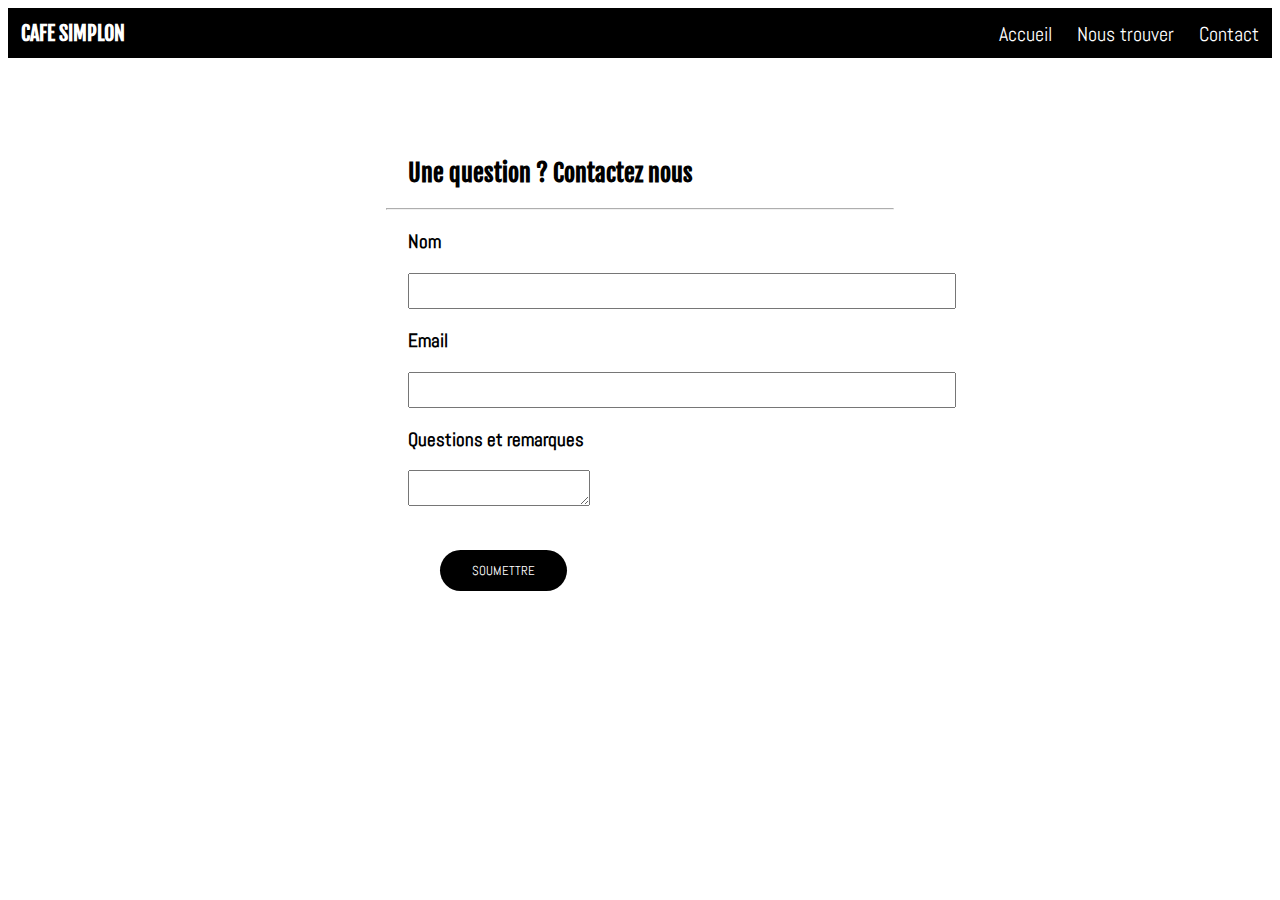
<file: contact.html>
<!DOCTYPE html>
<html lang="en">
<head>
    <meta charset="UTF-8">
    <meta name="viewport" content="width=device-width, initial-scale=1.0">
    <meta http-equiv="X-UA-Compatible" content="ie=edge">
    <link rel="stylesheet" href="style.css">
    <link href="https://fonts.googleapis.com/css?family=Abel|Fjalla+One&display=swap" rel="stylesheet">
    <title>Document</title>
</head>
<body>
    <header class="header"><strong>CAFE SIMPLON</strong>
        <div class="button"><a href="contact.html">Contact</a></div>
        <div class="button"><a href="nous_trouver.html">Nous trouver</a></div>
        <div class="button"><a href="index.html">Accueil</a></div>
    </header>
    <main>
        <div class="div4">
            <h2 class="texte4">Une question ? Contactez nous</h2>
            <hr class="separation">
            <h3 class="texte5">Nom</h3>
            <input type="text">
            <h3 class="texte5">Email</h3>
            <input type="text">
            <h3 class="texte5">Questions et remarques</h3>
            <textarea class="textearea"></textarea>
            <button class="button4">SOUMETTRE</button>
        </div>
    </main>
</body>
</html>
</file>
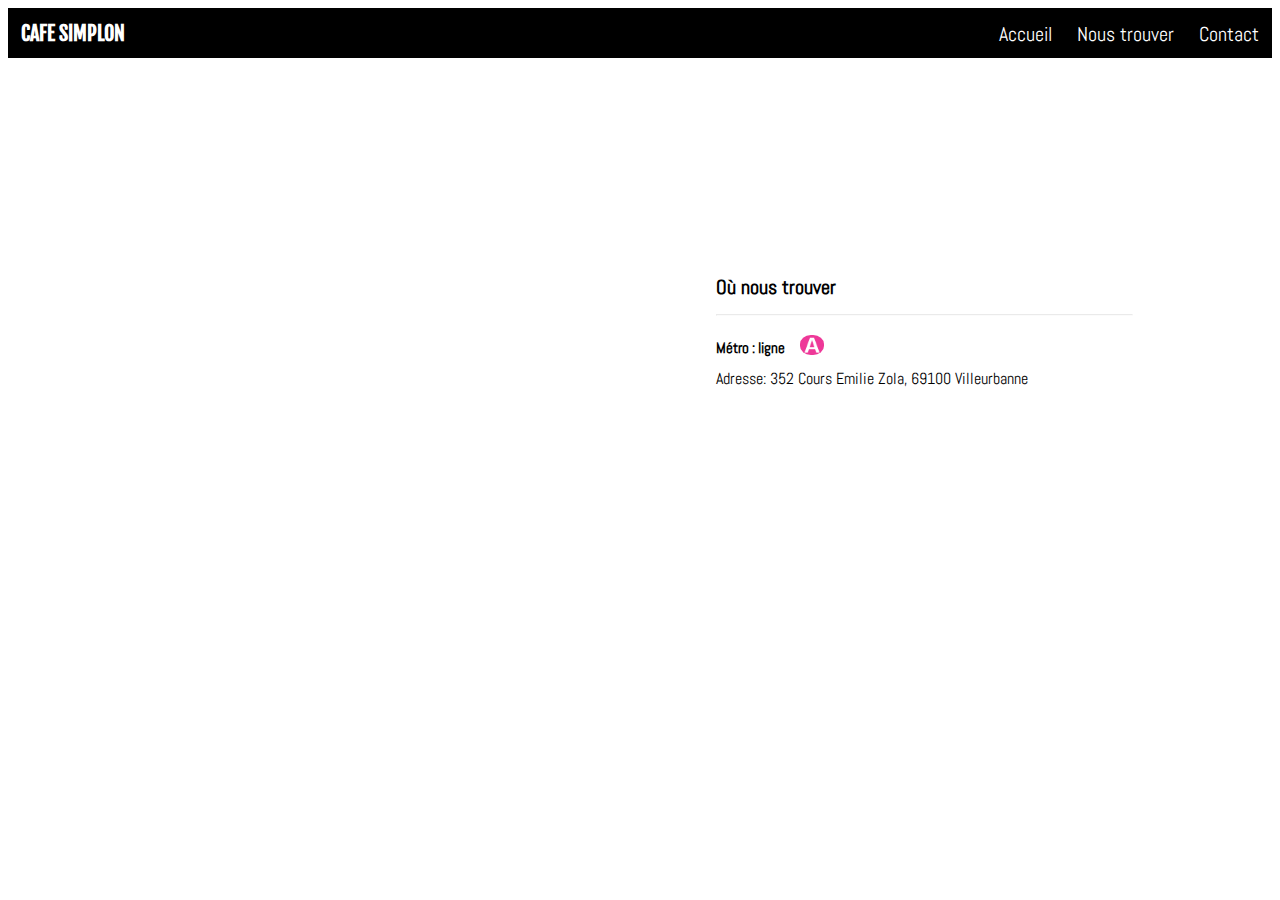
<file: nous_trouver.html>
<!DOCTYPE html>
<html lang="en">
<head>
    <meta charset="UTF-8">
    <meta name="viewport" content="width=device-width, initial-scale=1.0">
    <meta http-equiv="X-UA-Compatible" content="ie=edge">
    <link href="https://fonts.googleapis.com/css?family=Abel|Fjalla+One&display=swap" rel="stylesheet">
    <link rel="stylesheet" href="style.css">
    <title>Où trouver</title>
</head>
<body>
    <header class="header"><strong>CAFE SIMPLON</strong>
        <div class="button"><a href="contact.html">Contact</a></div>
        <div class="button"><a href="nous_trouver.html">Nous trouver</a></div>
        <div class="button"><a href="index.html">Accueil</a></div>
    </header>
    <main>
        <article>
            <section>
                <div class="maps">
                    <iframe src="https://www.google.com/maps/embed?pb=!1m14!1m8!1m3!1d11133.129226860741!2d4.8997954!3d45.7655323!3m2!1i1024!2i768!4f13.1!3m3!1m2!1s0x0%3A0xd870f77dc9037465!2sSimplon.co!5e0!3m2!1sfr!2sfr!4v1579789381209!5m2!1sfr!2sfr" width="550" height="350" frameborder="0" style="border:0;" allowfullscreen=""></iframe>
                    <h1 class="nous_trouver">Où nous trouver</h1>
                    <hr class="separation_2"/> 
                    <h1 class="metro">Métro : ligne</h1>
                    <img src="metro_a.png" class="metro_img">
                    <p class="adresse">Adresse: 352 Cours Emilie Zola, 69100 Villeurbanne</p>
                    
                </div>
            </section>
        </article>
    </main>
</body>
</html>
</file>
<file: style.css>
.header {
    background: black ;
    color: white;
    padding: 1%;
    font-family: Fjalla One;
    font-size: 20px;
}

.button {
    float: right;
    padding-inline-start: 25px;
    font-family: Abel;
}

a {
    text-decoration: none;
    color: white;
}

.textecafé {
    font-family: Abel ;
    color: white;
    position: absolute;
    text-shadow: 1px 1px 2px black;
    font-size: 40px;
    top: 150px;
    left: 500px;
    text-align: center;
    
}

.textecafé2 {
    font-family: Abel ;
    color: white;
    position: absolute;
    text-shadow: 1px 1px 2px black;
    font-size: 20px;
    top: 300px;
    left: 330px;
    text-align: center;
}

.button2 {
    position: absolute;
    top: 420px;
    right: 612px;
    background-color: white;    
    border: none;     
    color: black;     
    padding:    12px 32px;     
    text-align: center;     
    text-decoration: none;     
    display: inline-block;     
    font-size: 16px;
    border-radius: 100px;
    font-family: Abel;
}


.image1 {
    background-image: url(image\café.jpg);
    background-size: cover;
    background-repeat: no-repeat;
    width: 100%;
    opacity: 85%;
    height: 550px;
}

.bloc1 {
    justify-content: center ;
}

.noir {
    background-color: black;
    color: black;
    position: absolute;
    right: 636px;
    top: 280px;
}

.texte {
    font-family: Fjalla One;
    font-size: 20px;

}

.texte2 {
    font-family: Abel;
    font-size: 20px;
}

.div1 {
    display: inline;
    position: absolute;
    text-align: center;
    width: 500px;
    height: 500px;
    margin-left: 18%;
    margin-top: 3%;
    margin-bottom: 2%;
}

.div2 {
    display: inline;
    position: absolute;
    text-align: center;
    width: 500px;
    height: 500px;
    margin-left: 50%;
    margin-top: 3%;
    margin-bottom: 2%;
}

.coffee {
    width: 30px;
    height: 30px;
}

.clock {
    width: 30px;
    height: 30px;
}

.image2 {
    width: 99%;
    position: absolute;
    top: 940px;
    background-image: url(image\café2.jpg);
    height: 350px;

}

.lasttext {
    font-family: Fjalla One;
    font-size: 20px;
    margin-top: 730px;
    text-align: center;

}

.lasttext2 {
    font-family: Abel;
    font-size: 20px;
    margin-top: 7px;
    text-align: center;

}

.div3 {
    display: inline;
    position: absolute;
    text-align: center;
    width: 500px;
    height: 500px;
    margin-left: 18%;
    margin-top: 3%;
    margin-bottom: 2%;
}

.button3 {
position: absolute;
top: 1460px;
right: 612px;
background-color: black ; 
border: none;     
color: white;     
padding:    12px 32px;     
text-align: center;     
text-decoration: none;     
display: inline-block;     
font-size: 16px;
border-radius: 100px;
font-family: Abel;
}

.copyright {
    position: absolute;
    font-size: 14px;
    color: white;
    top:1620px;
    left: 600px;
    font-family: Abel;
    

}

.barre_noire_footer {
    position: absolute;
    background: black;
    height: 70px;
    width: 1340px;
    left: 8px;
    top: 1600px;
}

/*Nous trouver*/

.maps {
    margin-top: 11%;
    margin-left: 12%;
    font-family: Abel;
}

.nous_trouver {
    font-size: 20px;
    margin-top: -25%;
    margin-left: 50%;
}

.metro {
    font-size: 15px;
    margin-top: 2%;
    margin-left: 50%;
}

.separation_2 {
    margin-left: 50%;
    width: 415px;
    opacity: 20%;
}

.metro_img {
    position: absolute;
    height: 20px;
    width: 24px;
    margin-top: -2.5%;
    margin-left: 50%;
    border-radius: 45%;
}

.adresse {
    margin-top: 1%;
    margin-left: 50%;
}

/*Contact*/

.div4 {

}


.texte4 {
    font-family: Fjalla One;
    margin-left: 400px;
    margin-top: 100px;
}

.separation {
    opacity: 80%;
    width: 40%;
}

.texte5 {
    font-family: Abel;
    margin-left: 400px;
    margin-top: 20px;
}

input {
    width: 540px;
    height: 30px;
    margin-left: 400px;
}

.textearea {
    margin-left: 400px;
    max-width: 540px;

}

.button4 {
    position: absolute;
    top: 550px;
    margin-left: -150px;
    background-color: black ; 
    border: none;     
    color: white;     
    padding:    12px 32px;     
    text-align: center;     
    text-decoration: none;     
    display: inline-block     
    font-size: 16px;
    border-radius: 100px;
    font-family: Abel;
    }
</file>
